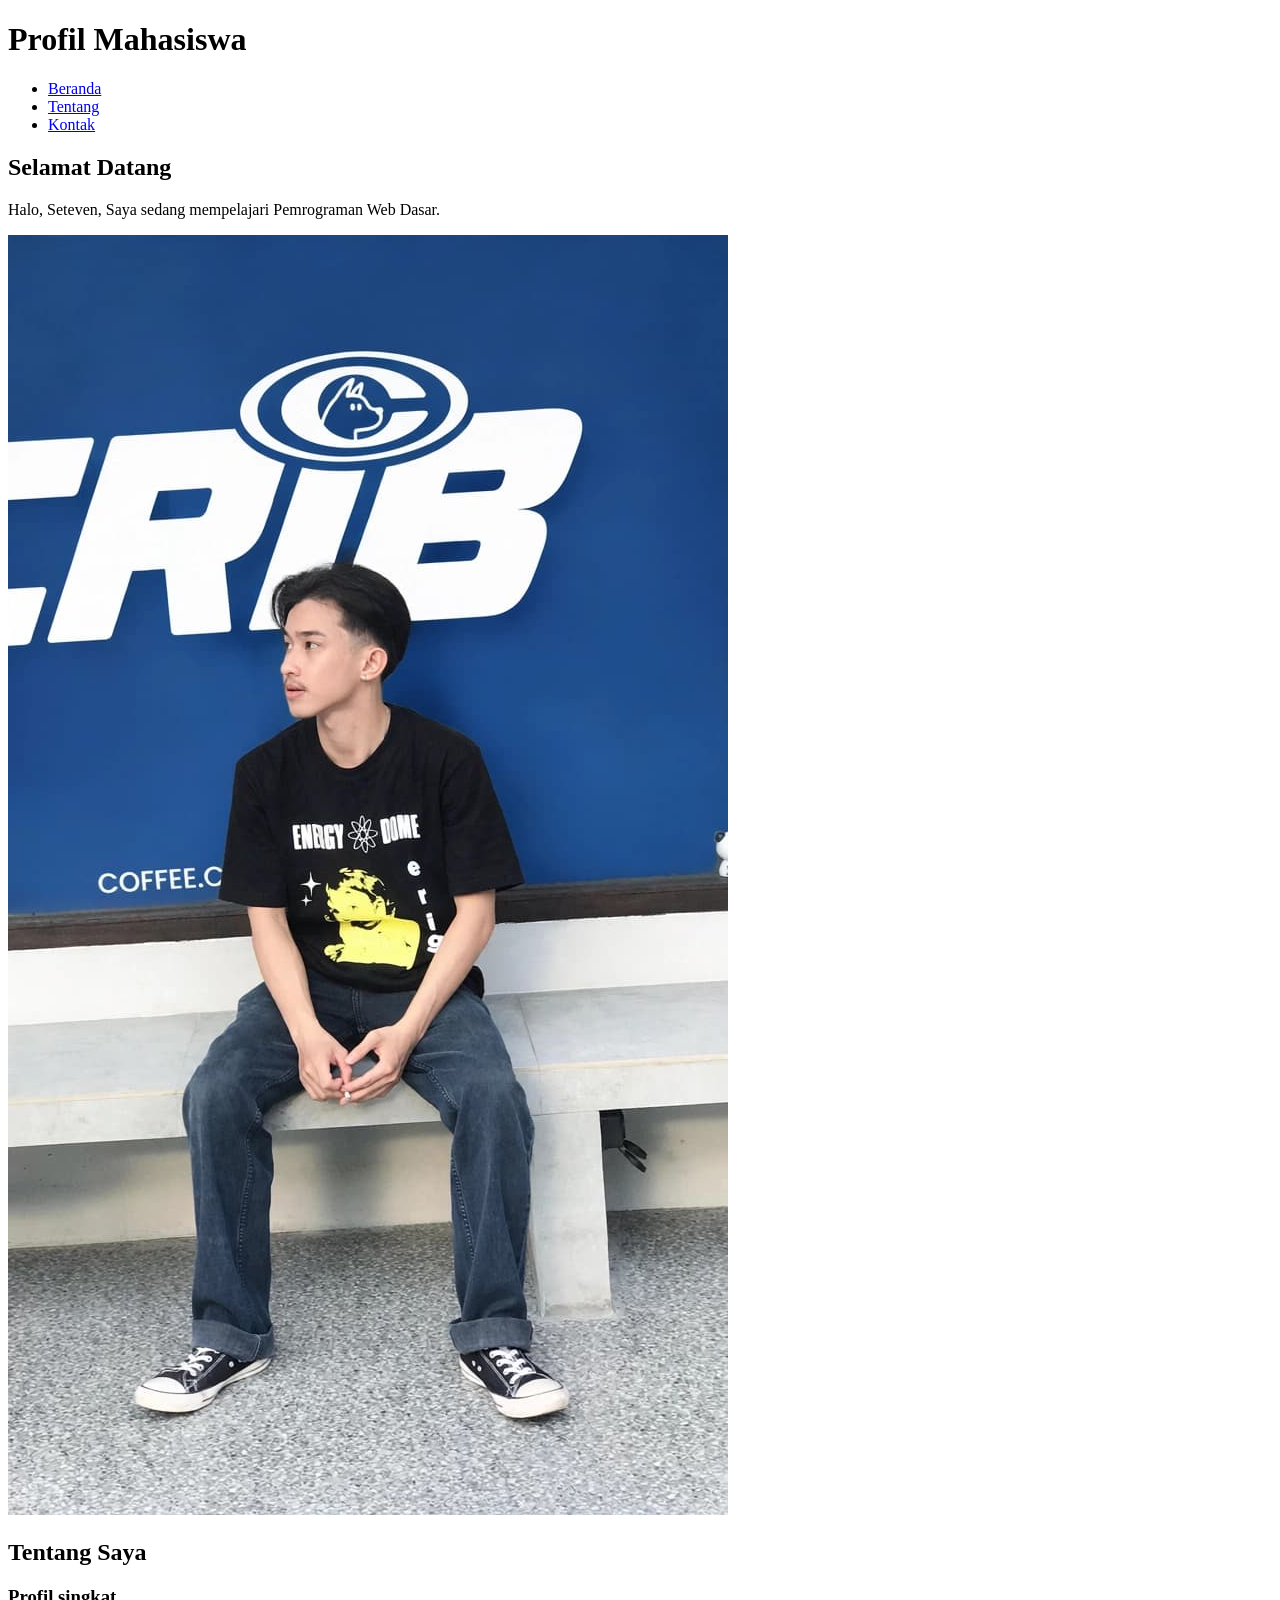
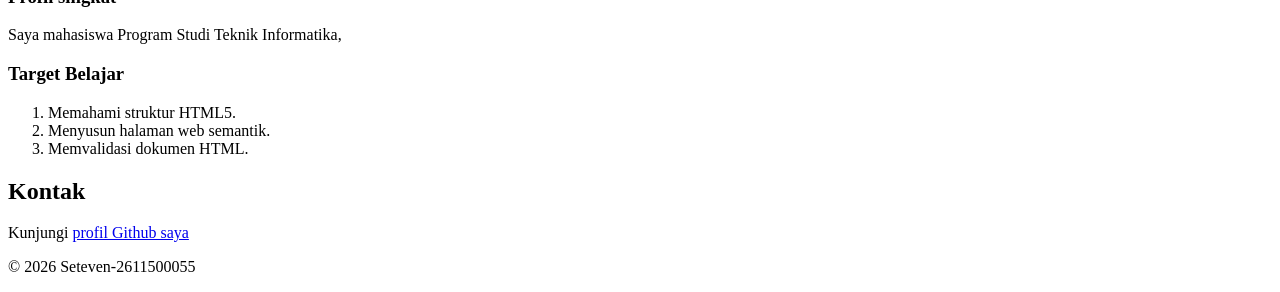
<file: pertemuan-02/index.html>
<!DOCTYPE html>
<html lang="id">
<head>
    <meta charset="UTF-8">
    <meta name="viewport" content="width=device-width, initial-scale=1.0">
    <title>Profil Mahasiswa</title>
</head>
<body>
    <header>
        <h1>Profil Mahasiswa</h1>
        <nav>
            <ul>
                <li><a href="home">Beranda</a></li>
                <li><a href="about">Tentang</a></li>
                <li><a href="contact">Kontak</a></li>
            </ul>
        </nav>
    </header>

    <main>
        <section id="home">
            <h2>Selamat Datang</h2>
            <p>Halo, Seteven, Saya sedang mempelajari Pemrograman Web Dasar.</p>
            <img src="jpg.jpeg" alt="Foto profil nama mahasiswa">
        </section>

        <section id="about">
            <h2>Tentang Saya</h2>
            <article>
                <h3>Profil singkat</h3>
                <p>Saya mahasiswa Program Studi Teknik Informatika,</p>

                <h3>Target Belajar</h3>
                <ol>
                    <li>Memahami struktur HTML5.</li>
                    <li>Menyusun halaman web semantik.</li>
                    <li>Memvalidasi dokumen HTML.</li>
                </ol>
            </article>
        </section>

        <section id="contact">
            <h2>Kontak</h2>
            <p>Kunjungi <a href="https://github.com/2611500055-Steven/2611500055-pwd-ti1j-2627o">profil Github saya</a></p>
        </section>
    </main>

    <footer>
        <p>&copy; 2026 Seteven-2611500055</p>
    </footer>  
</body>
</html>
</file>
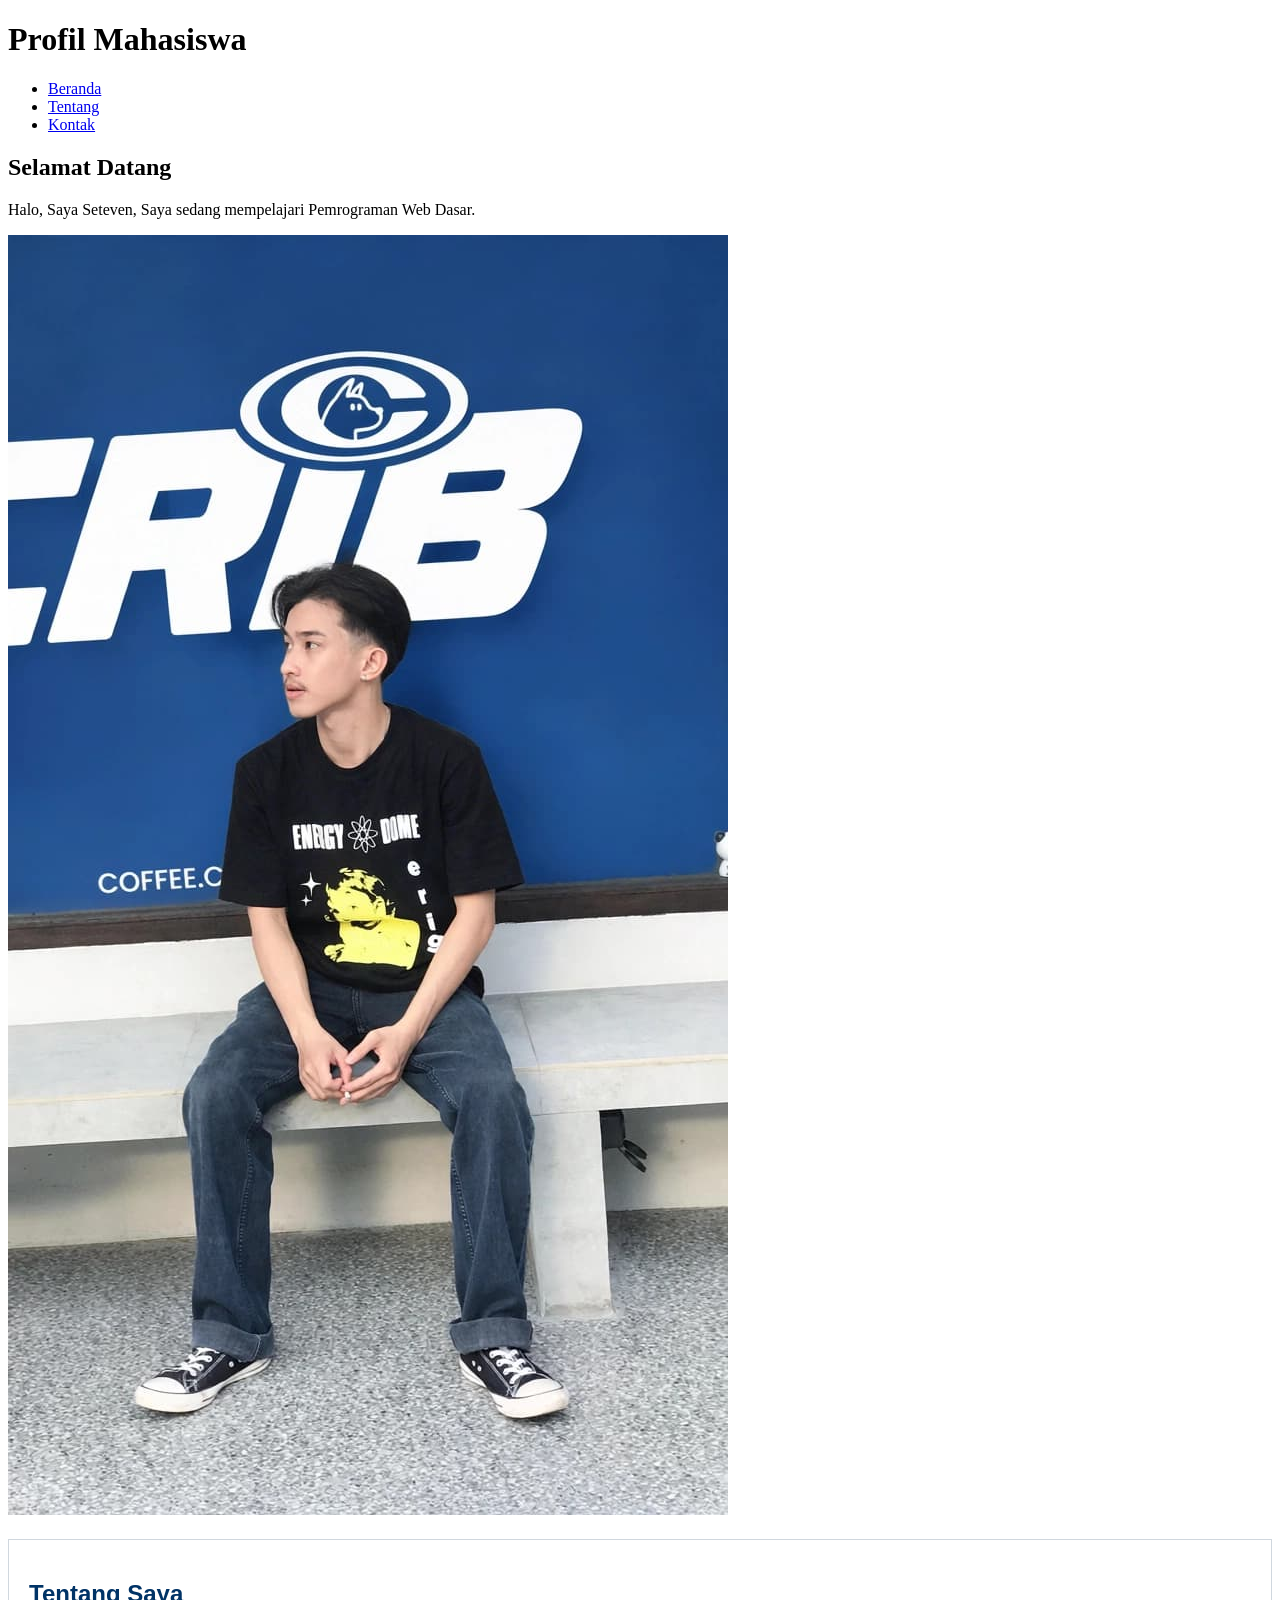
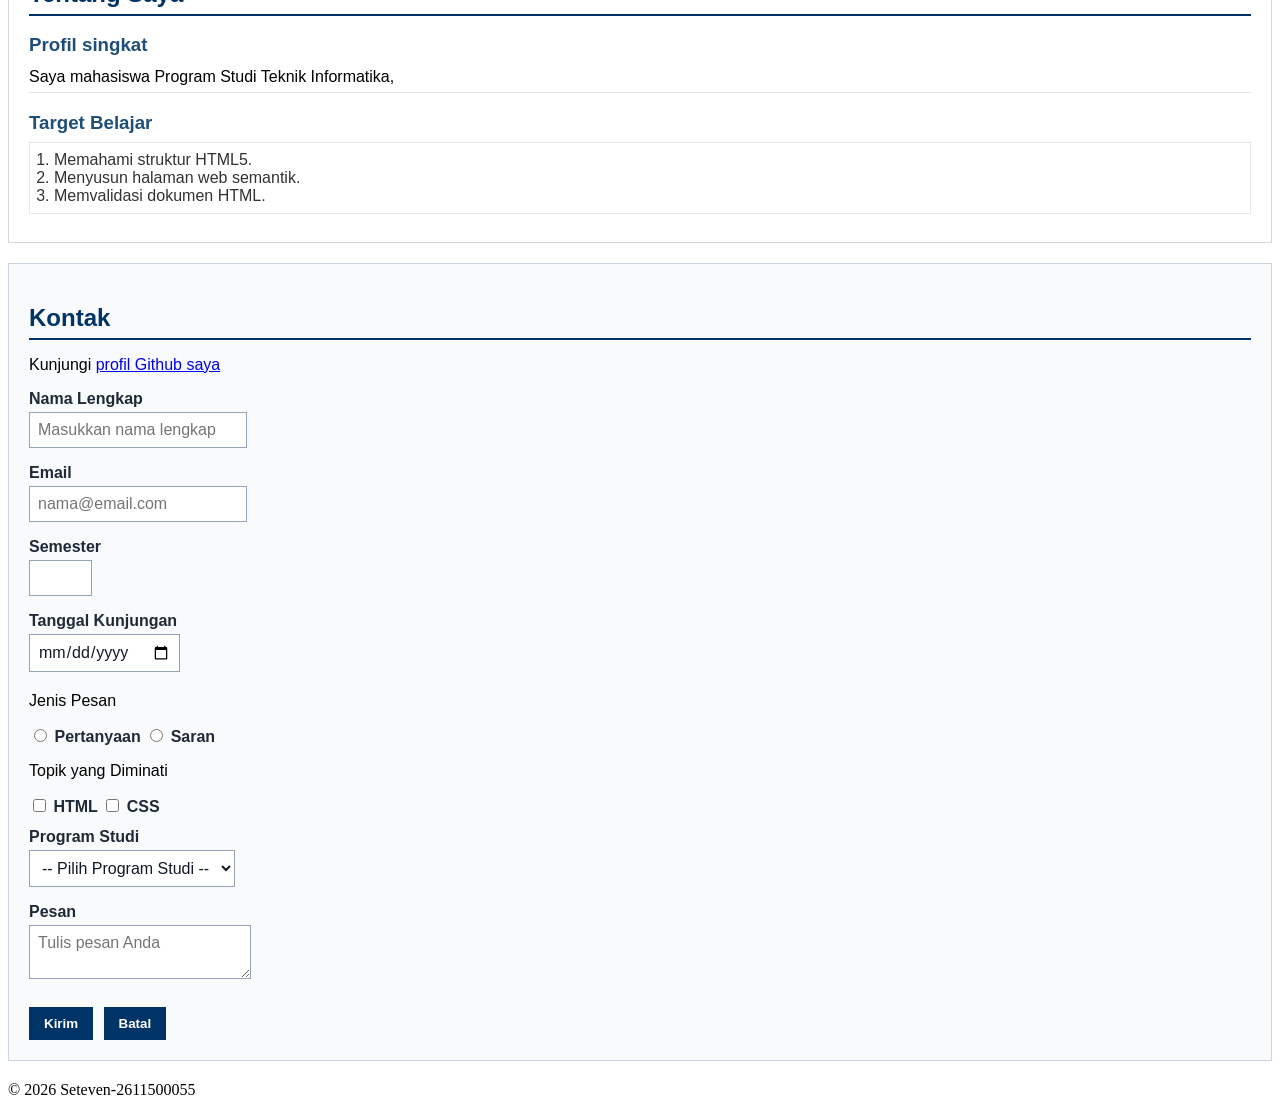
<file: pertemuan-03/index.html>
<!DOCTYPE html>
<html lang="id">
<head>
    <meta charset="UTF-8">
    <meta name="viewport" content="width=device-width, initial-scale=1.0">
    <title>Profil Mahasiswa</title>
    <style>
#about {
background-color: #ffffff;
border: 1px solid #d0d7de;
padding: 20px;
margin: 20px 0;
font-family: Arial, sans-serif;
}
#about h2 {
color: #003366;
border-bottom: 2px solid #003366;
padding-bottom: 6px;
margin-bottom: 16px;
}
#about h3 {
color: #1f4e78;
margin-bottom: 6px;
}
#about p {
margin: 6px 0;
padding: 6px 0;
border-bottom: 1px solid #e6e6e6;
}
#about ol {
color: #333333;
margin: 8px 0;
padding: 8px 24px;
border: 1px solid #e6e6e6;
}
#contact {
background-color: #f8fafc;
border: 1px solid #cbd5e1;
padding: 20px;
margin: 20px 0;
font-family: Arial, sans-serif;
}
#contact h2 {
color: #003366;
border-bottom: 2px solid #003366;
padding-bottom: 6px;
margin-bottom: 16px;
}
.form-group {
margin: 12px 0;
}
#contact label {
color: #1f2937;
font-weight: bold;
}
.input-form {
background-color: #ffffff;
color: #111827;
font-family: Arial, sans-serif;
font-size: 16px;
padding: 8px;
margin: 4px 0;
border: 1px solid #94a3b8;
}
#contact button {
background-color: #003366;
color: #ffffff;
font-weight: bold;
padding: 8px 14px;
margin: 8px 6px 0 0;
border: 1px solid #003366;
}
</style>
</head>
<body>
    <header>
        <h1>Profil Mahasiswa</h1>
        <nav>
            <ul>
                <li><a href="home">Beranda</a></li>
                <li><a href="about">Tentang</a></li>
                <li><a href="contact">Kontak</a></li>
            </ul>
        </nav>
    </header>

    <main>
        <section id="home">
            <h2>Selamat Datang</h2>
            <p>Halo, Saya Seteven, Saya sedang mempelajari Pemrograman Web Dasar.</p>
            <img src="jpg.jpeg" alt="Foto profil nama mahasiswa">
        </section>

        <section id="about">
            <h2>Tentang Saya</h2>
            <article>
                <h3>Profil singkat</h3>
                <p>Saya mahasiswa Program Studi Teknik Informatika,</p>

                <h3>Target Belajar</h3>
                <ol>
                    <li>Memahami struktur HTML5.</li>
                    <li>Menyusun halaman web semantik.</li>
                    <li>Memvalidasi dokumen HTML.</li>
                </ol>
            </article>
        </section>

        <section id="contact">
            <h2>Kontak</h2>
            <p>Kunjungi <a href="https://github.com/2611500055-Steven/2611500055-pwd-ti1j-2627o">profil Github saya</a></p>

            <form action="index.html" method="get">
<div class="form-group">
<label for="nama">Nama Lengkap</label><br />
<input
class="input-form"
type="text"
id="nama"
name="nama"
placeholder="Masukkan nama lengkap"
minlength="3"
maxlength="50"
required
/>
</div>
<div class="form-group">
<label for="email">Email</label><br />
<input class="input-form" type="email" id="email" name="email"

placeholder="nama@email.com" required />

</div>
<div class="form-group">
<label for="semester">Semester</label><br />
<input class="input-form" type="number" id="semester" name="semester" min="1"

max="14" required />
</div>
<div class="form-group">
<label for="tanggal">Tanggal Kunjungan</label><br />
<input class="input-form" type="date" id="tanggal" name="tanggal" required />
</div>
<div class="form-group">
<p>Jenis Pesan</p>
<input type="radio" id="pertanyaan" name="jenis_pesan" value="pertanyaan" required

/>

<label for="pertanyaan">Pertanyaan</label>
<input type="radio" id="saran" name="jenis_pesan" value="saran" />
<label for="saran">Saran</label>
</div>
<div class="form-group">
<p>Topik yang Diminati</p>
<input type="checkbox" id="minat-html" name="minat" value="HTML" />
<label for="minat-html">HTML</label>
<input type="checkbox" id="minat-css" name="minat" value="CSS" />
<label for="minat-css">CSS</label>
</div>
<div class="form-group">
<label for="prodi">Program Studi</label><br />
<select class="input-form" id="prodi" name="prodi" required>
<option value="">-- Pilih Program Studi --</option>
<option value="SI">Sistem Informasi</option>
<option value="TI">Teknik Informatika</option>
</select>
</div>
<div class="form-group">
<label for="pesan">Pesan</label><br />
<textarea
class="input-form"
id="pesan"
name="pesan"
maxlength="300"
placeholder="Tulis pesan Anda"
required
></textarea>
</div>
<button type="submit">Kirim</button>
<button type="reset">Batal</button>
</form>
</section>
        </section>
    </main>

    <footer>
        <p>&copy; 2026 Seteven-2611500055</p>
    </footer>  
</body>
</html>
</file>
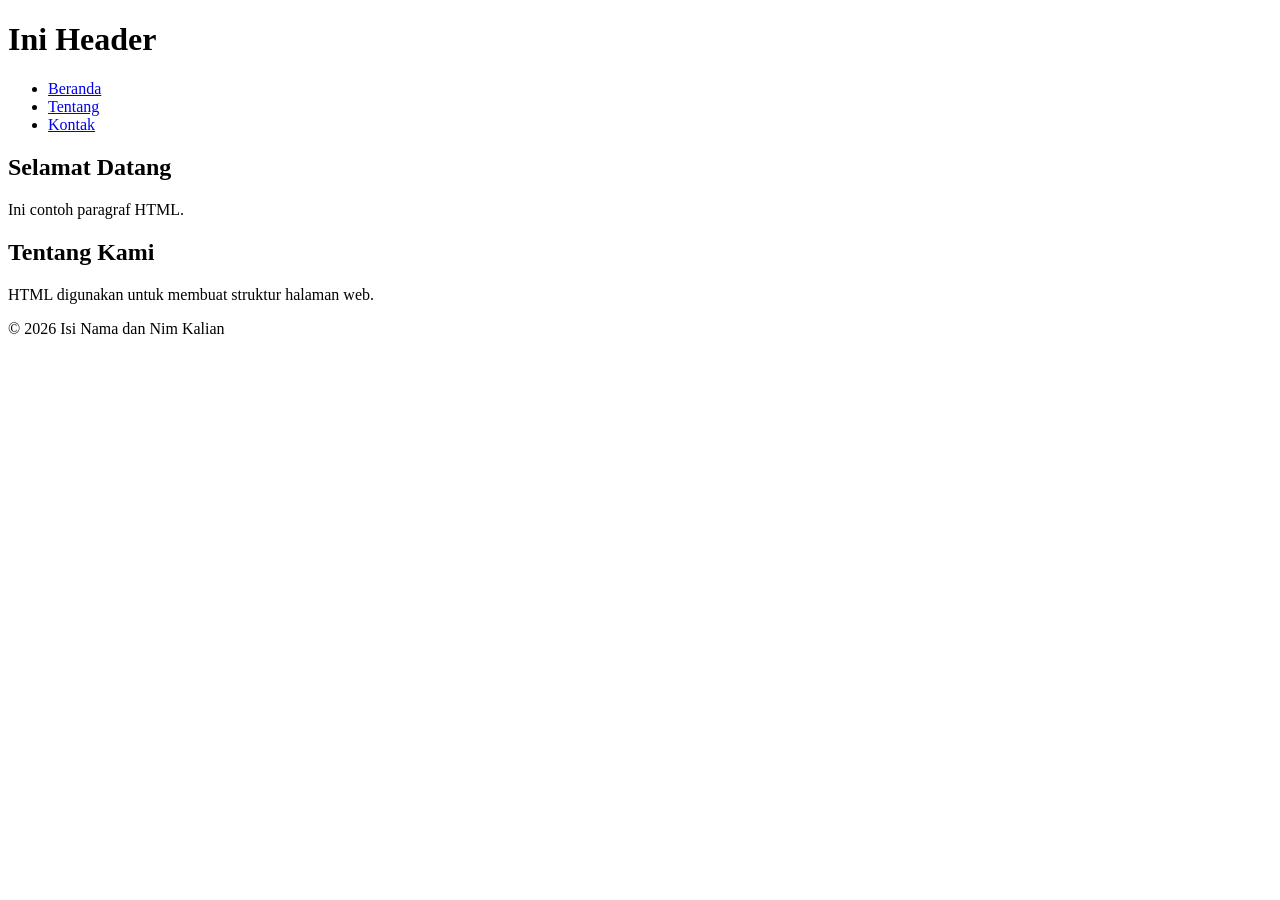
<file: pertemuan-02/emmet.html>
<!DOCTYPE html>
<html lang="id">
<head>
    <meta charset="UTF-8">
    <meta name="viewport" content="width=device-width, initial-scale=1.0">
    <title>Judul Halaman</title>
</head>
<body>
    <header>
        <h1>Ini Header</h1>
        <nav>
            <ul>
                <li><a href="home">Beranda</a></li>
                <li><a href="about">Tentang</a></li>
                <li><a href="contact">Kontak</a></li>
            </ul>
        </nav>
    </header>

    <main>
        <section id="home">
            <h2>Selamat Datang</h2>
            <p>Ini contoh paragraf HTML.</p>
        </section>

        <section id="about">
            <h2>Tentang Kami</h2>
            <p>HTML digunakan untuk membuat struktur halaman web.</p>
        </section>
    </main>

    <footer>
        <p>&copy; 2026 Isi Nama dan Nim Kalian</p>
    </footer>  
</body>
</html>
</file>
